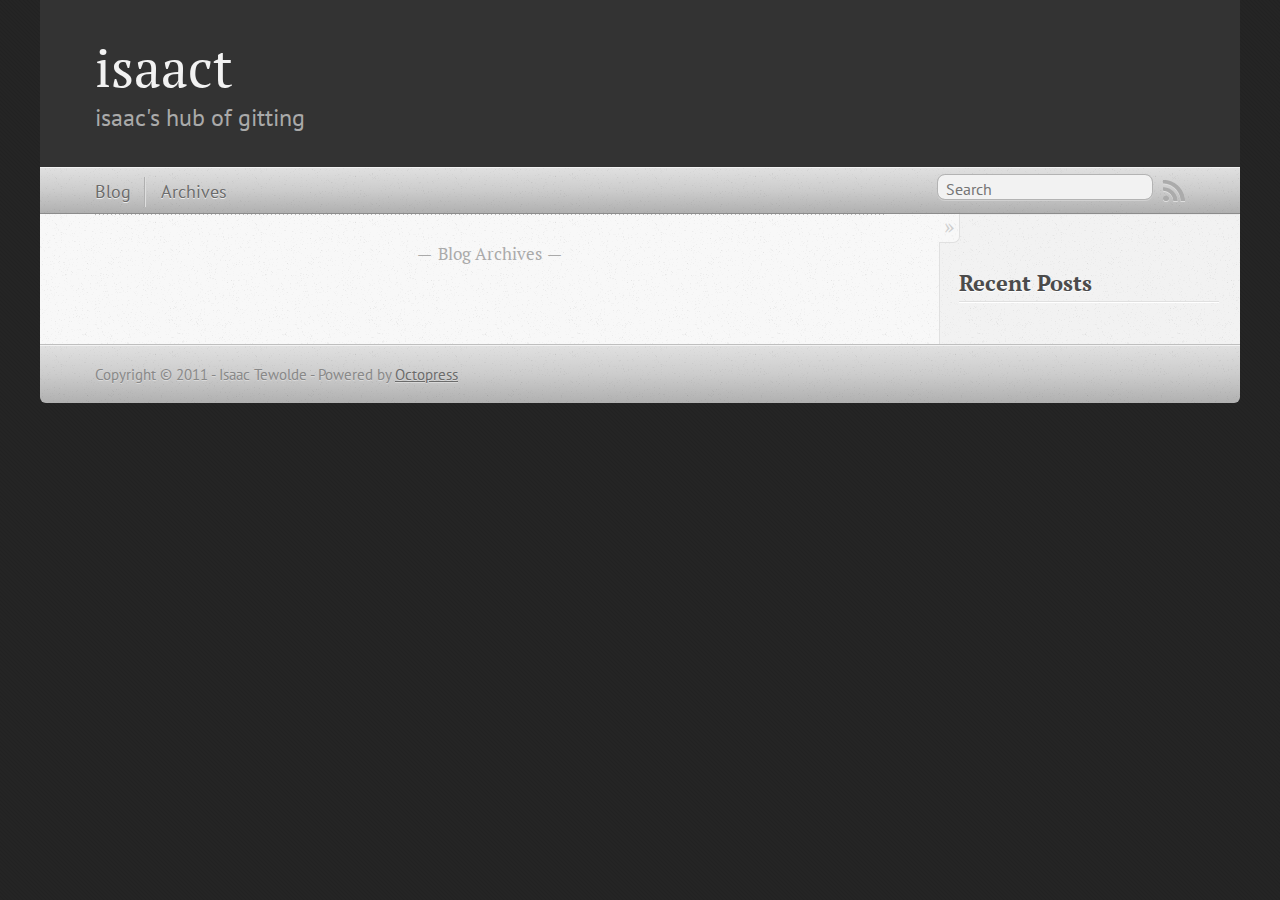
<file: index.html>
<!DOCTYPE html>
<!--[if IEMobile 7 ]><html class="no-js iem7"><![endif]-->
<!--[if lt IE 9]><html class="no-js lte-ie8"><![endif]-->
<!--[if (gt IE 8)|(gt IEMobile 7)|!(IEMobile)|!(IE)]><!--><html class="no-js" lang="en"><!--<![endif]-->
<head>
  <meta charset="utf-8">
  <title>isaact</title>
  <meta name="author" content="Isaac Tewolde">

  
  <meta name="description" content=" Blog Archives Recent Posts ">
  

  <!-- http://t.co/dKP3o1e -->
  <meta name="HandheldFriendly" content="True">
  <meta name="MobileOptimized" content="320">
  <meta name="viewport" content="width=device-width, initial-scale=1">

  
  <link rel="canonical" href="http://isaact.github.com">
  <link href="/favicon.png" rel="icon">
  <link href="/stylesheets/screen.css" media="screen, projection" rel="stylesheet" type="text/css">
  <script src="/javascripts/modernizr-2.0.js"></script>
  <script src="/javascripts/ender.js"></script>
  <script src="/javascripts/octopress.js" type="text/javascript"></script>
  <link href="/atom.xml" rel="alternate" title="isaact" type="application/atom+xml">
  <!--Fonts from Google"s Web font directory at http://google.com/webfonts -->
<link href="http://fonts.googleapis.com/css?family=PT+Serif:regular,italic,bold,bolditalic" rel="stylesheet" type="text/css">
<link href="http://fonts.googleapis.com/css?family=PT+Sans:regular,italic,bold,bolditalic" rel="stylesheet" type="text/css">

  

</head>

<body   >
  <header role="banner"><hgroup>
  <h1><a href="/">isaact</a></h1>
  
    <h2>isaac's hub of gitting</h2>
  
</hgroup>

</header>
  <nav role="navigation"><ul class="subscription" data-subscription="rss">
  <li><a href="/atom.xml" rel="subscribe-rss" title="subscribe via RSS">RSS</a></li>
  
</ul>
<form action="http://google.com/search" method="get">
  <fieldset role="search">
    <input type="hidden" name="q" value="site:isaact.github.com" />
    <input class="search" type="text" name="q" results="0" placeholder="Search"/>
  </fieldset>
</form>
<ul class="main-navigation">
  <li><a href="/">Blog</a></li>
  <li><a href="/blog/archives">Archives</a></li>
</ul>

</nav>
  <div id="main">
    <div id="content">
      <div class="blog-index">
  
  
  <div class="pagination">
    
    <a href="/blog/archives">Blog Archives</a>
    
  </div>
</div>
<aside class="sidebar">
  
    <section>
  <h1>Recent Posts</h1>
  <ul id="recent_posts">
    
  </ul>
</section>






  
</aside>

    </div>
  </div>
  <footer role="contentinfo"><p>
  Copyright &copy; 2011 - Isaac Tewolde -
  <span class="credit">Powered by <a href="http://octopress.org">Octopress</a></span>
</p>

</footer>
  







  <script type="text/javascript">
    (function(){
      var twitterWidgets = document.createElement('script');
      twitterWidgets.type = 'text/javascript';
      twitterWidgets.async = true;
      twitterWidgets.src = 'http://platform.twitter.com/widgets.js';
      document.getElementsByTagName('head')[0].appendChild(twitterWidgets);
    })();
  </script>





</body>
</html>
</file>
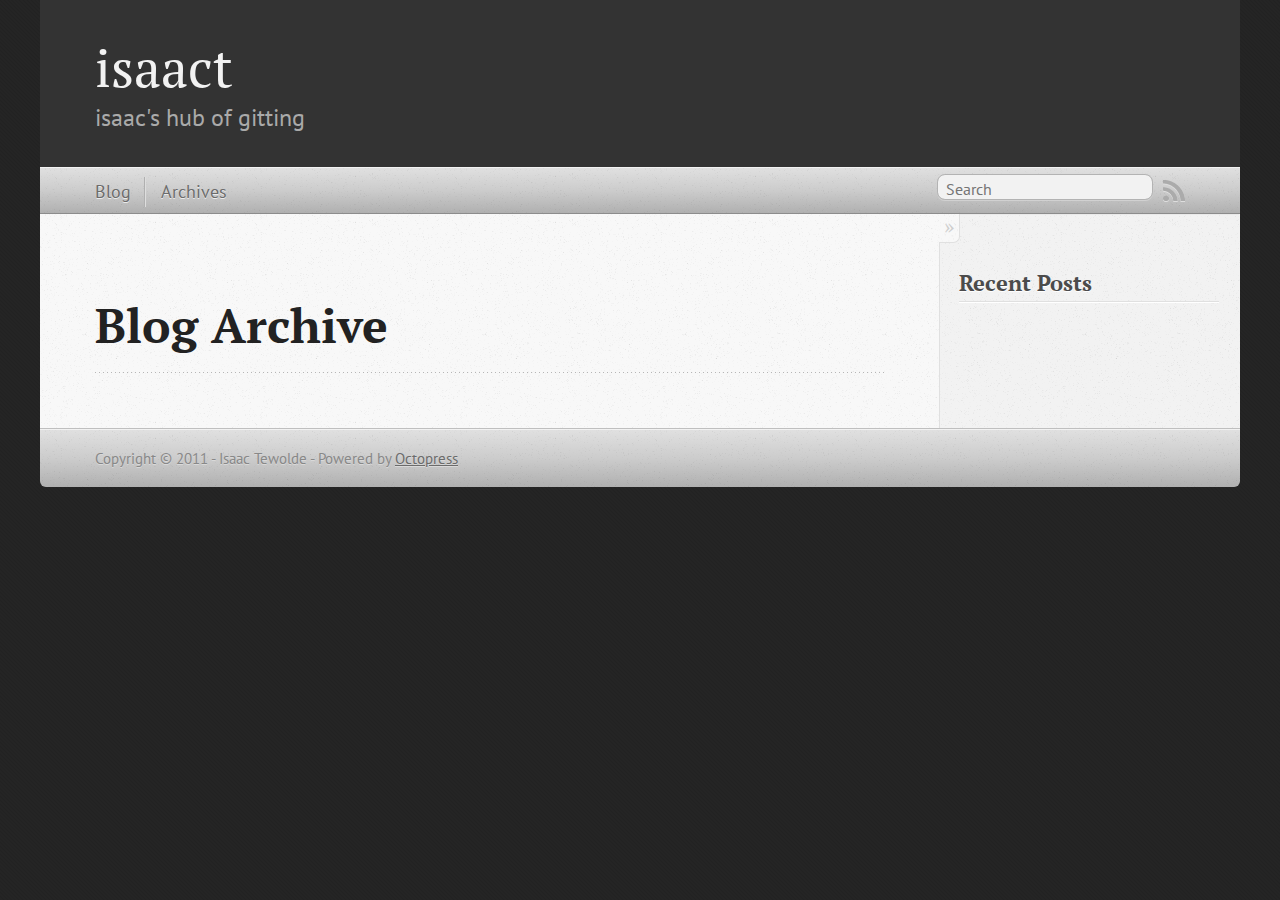
<file: blog/archives/index.html>
<!DOCTYPE html>
<!--[if IEMobile 7 ]><html class="no-js iem7"><![endif]-->
<!--[if lt IE 9]><html class="no-js lte-ie8"><![endif]-->
<!--[if (gt IE 8)|(gt IEMobile 7)|!(IEMobile)|!(IE)]><!--><html class="no-js" lang="en"><!--<![endif]-->
<head>
  <meta charset="utf-8">
  <title>Blog Archive - isaact</title>
  <meta name="author" content="Isaac Tewolde">

  
  <meta name="description" content=" Blog Archive Recent Posts ">
  

  <!-- http://t.co/dKP3o1e -->
  <meta name="HandheldFriendly" content="True">
  <meta name="MobileOptimized" content="320">
  <meta name="viewport" content="width=device-width, initial-scale=1">

  
  <link rel="canonical" href="http://isaact.github.com/blog/archives">
  <link href="/favicon.png" rel="icon">
  <link href="/stylesheets/screen.css" media="screen, projection" rel="stylesheet" type="text/css">
  <script src="/javascripts/modernizr-2.0.js"></script>
  <script src="/javascripts/ender.js"></script>
  <script src="/javascripts/octopress.js" type="text/javascript"></script>
  <link href="/atom.xml" rel="alternate" title="isaact" type="application/atom+xml">
  <!--Fonts from Google"s Web font directory at http://google.com/webfonts -->
<link href="http://fonts.googleapis.com/css?family=PT+Serif:regular,italic,bold,bolditalic" rel="stylesheet" type="text/css">
<link href="http://fonts.googleapis.com/css?family=PT+Sans:regular,italic,bold,bolditalic" rel="stylesheet" type="text/css">

  

</head>

<body   >
  <header role="banner"><hgroup>
  <h1><a href="/">isaact</a></h1>
  
    <h2>isaac's hub of gitting</h2>
  
</hgroup>

</header>
  <nav role="navigation"><ul class="subscription" data-subscription="rss">
  <li><a href="/atom.xml" rel="subscribe-rss" title="subscribe via RSS">RSS</a></li>
  
</ul>
<form action="http://google.com/search" method="get">
  <fieldset role="search">
    <input type="hidden" name="q" value="site:isaact.github.com" />
    <input class="search" type="text" name="q" results="0" placeholder="Search"/>
  </fieldset>
</form>
<ul class="main-navigation">
  <li><a href="/">Blog</a></li>
  <li><a href="/blog/archives">Archives</a></li>
</ul>

</nav>
  <div id="main">
    <div id="content">
      <div>
<article role="article">
  
  <header>
    <h1 class="entry-title">Blog Archive</h1>
    
  </header>
  
  <div id="blog-archives">

</div>

  
</article>

</div>

<aside class="sidebar">
  
    <section>
  <h1>Recent Posts</h1>
  <ul id="recent_posts">
    
  </ul>
</section>






  
</aside>


    </div>
  </div>
  <footer role="contentinfo"><p>
  Copyright &copy; 2011 - Isaac Tewolde -
  <span class="credit">Powered by <a href="http://octopress.org">Octopress</a></span>
</p>

</footer>
  







  <script type="text/javascript">
    (function(){
      var twitterWidgets = document.createElement('script');
      twitterWidgets.type = 'text/javascript';
      twitterWidgets.async = true;
      twitterWidgets.src = 'http://platform.twitter.com/widgets.js';
      document.getElementsByTagName('head')[0].appendChild(twitterWidgets);
    })();
  </script>





</body>
</html>
</file>
<file: stylesheets/screen.css>
html,body,div,span,applet,object,iframe,h1,h2,h3,h4,h5,h6,p,blockquote,pre,a,abbr,acronym,address,big,cite,code,del,dfn,em,img,ins,kbd,q,s,samp,small,strike,strong,sub,sup,tt,var,b,u,i,center,dl,dt,dd,ol,ul,li,fieldset,form,label,legend,table,caption,tbody,tfoot,thead,tr,th,td,article,aside,canvas,details,embed,figure,figcaption,footer,header,hgroup,menu,nav,output,ruby,section,summary,time,mark,audio,video{margin:0;padding:0;border:0;font-size:100%;font:inherit;vertical-align:baseline}body{line-height:1}ol,ul{list-style:none}table{border-collapse:collapse;border-spacing:0}caption,th,td{text-align:left;font-weight:normal;vertical-align:middle}q,blockquote{quotes:none}q:before,q:after,blockquote:before,blockquote:after{content:"";content:none}a img{border:none}article,aside,details,figcaption,figure,footer,header,hgroup,menu,nav,section,summary{display:block}article,aside,details,figcaption,figure,footer,header,hgroup,menu,nav,section,summary{display:block}a{color:#1863a1}a:visited{color:#751590}a:focus{color:#0181eb}a:hover{color:#0181eb}a:active{color:#01579f}aside.sidebar a{color:#1863a1}aside.sidebar a:focus{color:#0181eb}aside.sidebar a:hover{color:#0181eb}aside.sidebar a:active{color:#01579f}a{-moz-transition:color 0.3s;-webkit-transition:color 0.3s;-o-transition:color 0.3s;transition:color 0.3s}html{background:#252525 url('/images/line-tile.png?1321829071') top left}body > div{background:#f2f2f2 url('/images/noise.png?1321829071') top left;border-bottom:1px solid #bfbfbf}body > div > div{background:#f8f8f8 url('/images/noise.png?1321829071') top left;border-right:1px solid #e0e0e0}.heading,body > header h1,h1,h2,h3,h4,h5,h6{font-family:"PT Serif", "Georgia", "Helvetica Neue", Arial, sans-serif}.sans,body > header h2,body > nav form .search,body > nav a,article header p.meta,article > footer,#content .blog-index footer,html .gist .gist-file .gist-meta,#blog-archives a.category,#blog-archives time,aside.sidebar section,body > footer{font-family:"PT Sans", "Helvetica Neue", Arial, sans-serif}.serif,body,#content .blog-index a[rel=full-article]{font-family:"PT Serif", Georgia, Times, "Times New Roman", serif}.mono,pre,code,tt,p code,li code{font-family:Menlo, Monaco, "Andale Mono", "lucida console", "Courier New", monospace}body > header h1{font-size:2.2em;font-family:"PT Serif", "Georgia", "Helvetica Neue", Arial, sans-serif;font-weight:normal;line-height:1.2em;margin-bottom:0.6667em}body{line-height:1.5em;color:#222}h1{font-size:2.2em;line-height:1.2em}@media only screen and (min-width: 992px){body{font-size:1.15em}h1{font-size:2.6em;line-height:1.2em}}h1,h2,h3,h4,h5,h6{text-rendering:optimizelegibility;margin-bottom:1em;font-weight:bold}h2,section h1{font-size:1.5em}h3,section h2,section section h1{font-size:1.3em}h4,section h3,section section h2,section section section h1{font-size:1em}h5,section h4,section section h3{font-size:.9em}h6,section h5,section section h4,section section section h3{font-size:.8em}p,blockquote,ul,ol{margin-bottom:1.5em}ul{list-style-type:disc}ul ul{list-style-type:circle}ul ul ul{list-style-type:square}ol{list-style-type:decimal}ol ol{list-style-type:lower-alpha}ol ol ol{list-style-type:lower-roman}ul,ul ul,ul ol,ol,ol ul,ol ol{margin-left:1.3em}strong{font-weight:bold}em{font-style:italic}sup,sub{font-size:0.8em;position:relative;display:inline-block}sup{top:-0.5em}sub{bottom:-0.5em}q{font-style:italic}q:before{content:"\201C"}q:after{content:"\201D"}em,dfn{font-style:italic}strong,dfn{font-weight:bold}del,s{text-decoration:line-through}abbr,acronym{border-bottom:1px dotted;cursor:help}sub,sup{line-height:0}hr{margin-bottom:0.2em}small{font-size:.8em}big{font-size:1.2em}blockquote{font-style:italic;position:relative;font-size:1.2em;line-height:1.5em;padding-left:1em;border-left:4px solid rgba(170,170,170,0.5)}blockquote cite{font-style:italic}blockquote cite a{color:#aaa !important;word-wrap:break-word}blockquote cite:before{content:'\2014';padding-right:.3em;padding-left:.3em;color:#aaa}@media only screen and (min-width: 992px){blockquote{padding-left:1.5em;border-left-width:4px}}.pullquote-right:before,.pullquote-left:before{padding:0;border:none;content:attr(data-pullquote);float:right;width:45%;margin:.5em 0 1em 1.5em;position:relative;top:7px;font-size:1.4em;line-height:1.45em}.pullquote-left:before{float:left;margin:.5em 1.5em 1em 0}.force-wrap,article a,aside.sidebar a{white-space:-moz-pre-wrap;white-space:-pre-wrap;white-space:-o-pre-wrap;white-space:pre-wrap;word-wrap:break-word}.group,body > header,body > nav,body > footer,body #content > article,body #content > div > article,body #content > div > section,body div.pagination,aside.sidebar,#main,#content,.collapse-sidebar aside.sidebar{*zoom:1}.group:after,body > header:after,body > nav:after,body > footer:after,body #content > article:after,body #content > div > article:after,body #content > div > section:after,body div.pagination:after,aside.sidebar:after,#main:after,#content:after,.collapse-sidebar aside.sidebar:after{content:"";display:table;clear:both}body{-webkit-text-size-adjust:none;max-width:1200px;position:relative;margin:0 auto}body > header,body > nav,body > footer,body #content > article,body #content > div > article,body #content > div > section{padding-left:18px;padding-right:18px}@media only screen and (min-width: 480px){body > header,body > nav,body > footer,body #content > article,body #content > div > article,body #content > div > section{padding-left:25px;padding-right:25px}}@media only screen and (min-width: 768px){body > header,body > nav,body > footer,body #content > article,body #content > div > article,body #content > div > section{padding-left:35px;padding-right:35px}}@media only screen and (min-width: 992px){body > header,body > nav,body > footer,body #content > article,body #content > div > article,body #content > div > section{padding-left:55px;padding-right:55px}}body div.pagination{margin-left:18px;margin-right:18px}@media only screen and (min-width: 480px){body div.pagination{margin-left:25px;margin-right:25px}}@media only screen and (min-width: 768px){body div.pagination{margin-left:35px;margin-right:35px}}@media only screen and (min-width: 992px){body div.pagination{margin-left:55px;margin-right:55px}}body > header{font-size:1em;padding-top:1.5em;padding-bottom:1.5em}#content > div,#content > article{width:100%}aside.sidebar{float:none;padding:0 18px 1px;background-color:#f7f7f7;border-top:1px solid #e0e0e0}.flex-content,article img,article video,article .flash-video,aside.sidebar img{max-width:100%;height:auto}.basic-alignment.left,article img.left,article video.left,article .left.flash-video,aside.sidebar img.left{float:left;margin-right:1.5em}.basic-alignment.right,article img.right,article video.right,article .right.flash-video,aside.sidebar img.right{float:right;margin-left:1.5em}.basic-alignment.center,article img.center,article video.center,article .center.flash-video,aside.sidebar img.center{display:block;margin:0 auto 1.5em}.basic-alignment.left,article img.left,article video.left,article .left.flash-video,aside.sidebar img.left,.basic-alignment.right,article img.right,article video.right,article .right.flash-video,aside.sidebar img.right{margin-bottom:.8em}.toggle-sidebar,.no-sidebar .toggle-sidebar{display:none}@media only screen and (min-width: 750px){body.sidebar-footer aside.sidebar{float:none;width:auto;clear:left;margin:0;padding:0 35px 1px;background-color:#f7f7f7;border-top:1px solid #eaeaea}body.sidebar-footer aside.sidebar section.odd,body.sidebar-footer aside.sidebar section.even{float:left;width:48%}body.sidebar-footer aside.sidebar section.odd{margin-left:0}body.sidebar-footer aside.sidebar section.even{margin-left:4%}body.sidebar-footer aside.sidebar.thirds section{width:30%;margin-left:5%}body.sidebar-footer aside.sidebar.thirds section.first{margin-left:0;clear:both}}body.sidebar-footer #content{margin-right:0px}body.sidebar-footer .toggle-sidebar{display:none}@media only screen and (min-width: 550px){body > header{font-size:1em}}@media only screen and (min-width: 750px){aside.sidebar{float:none;width:auto;clear:left;margin:0;padding:0 35px 1px;background-color:#f7f7f7;border-top:1px solid #eaeaea}aside.sidebar section.odd,aside.sidebar section.even{float:left;width:48%}aside.sidebar section.odd{margin-left:0}aside.sidebar section.even{margin-left:4%}aside.sidebar.thirds section{width:30%;margin-left:5%}aside.sidebar.thirds section.first{margin-left:0;clear:both}}@media only screen and (min-width: 768px){body{-webkit-text-size-adjust:auto}body > header{font-size:1.2em}#main{padding:0;margin:0 auto}#content{margin-right:240px;position:relative}.no-sidebar #content{margin-right:0;border-right:0}.collapse-sidebar #content{margin-right:20px}#content > div,#content > article{padding-top:17.5px;padding-bottom:17.5px;float:left}aside.sidebar{width:210px;padding:0 15px 15px;background:none;clear:none;float:left;margin:0 -100% 0 0}aside.sidebar section{width:auto;margin-left:0}aside.sidebar section.odd,aside.sidebar section.even{float:none;width:auto;margin-left:0}.collapse-sidebar aside.sidebar{float:none;width:auto;clear:left;margin:0;padding:0 35px 1px;background-color:#f7f7f7;border-top:1px solid #eaeaea}.collapse-sidebar aside.sidebar section.odd,.collapse-sidebar aside.sidebar section.even{float:left;width:48%}.collapse-sidebar aside.sidebar section.odd{margin-left:0}.collapse-sidebar aside.sidebar section.even{margin-left:4%}.collapse-sidebar aside.sidebar.thirds section{width:30%;margin-left:5%}.collapse-sidebar aside.sidebar.thirds section.first{margin-left:0;clear:both}}@media only screen and (min-width: 992px){body > header{font-size:1.3em}#content{margin-right:300px}#content > div,#content > article{padding-top:27.5px;padding-bottom:27.5px}aside.sidebar{width:260px;padding:1.2em 20px 20px}.collapse-sidebar aside.sidebar{padding-left:55px;padding-right:55px}}@media only screen and (min-width: 768px){ul,ol{margin-left:0}}body > header{background:#333}body > header h1{display:inline-block;margin:0}body > header h1 a,body > header h1 a:visited,body > header h1 a:hover{color:#f2f2f2;text-decoration:none}body > header h2{margin:.2em 0 0;font-size:1em;color:#aaa;font-weight:normal}body > nav{position:relative;background-color:#ccc;background:url('/images/noise.png?1321829071'),-webkit-gradient(linear, 50% 0%, 50% 100%, color-stop(0%, #e0e0e0), color-stop(50%, #cccccc), color-stop(100%, #b0b0b0));background:url('/images/noise.png?1321829071'),-webkit-linear-gradient(#e0e0e0,#cccccc,#b0b0b0);background:url('/images/noise.png?1321829071'),-moz-linear-gradient(#e0e0e0,#cccccc,#b0b0b0);background:url('/images/noise.png?1321829071'),-o-linear-gradient(#e0e0e0,#cccccc,#b0b0b0);background:url('/images/noise.png?1321829071'),-ms-linear-gradient(#e0e0e0,#cccccc,#b0b0b0);background:url('/images/noise.png?1321829071'),linear-gradient(#e0e0e0,#cccccc,#b0b0b0);border-top:1px solid #f2f2f2;border-bottom:1px solid #8c8c8c;padding-top:.35em;padding-bottom:.35em}body > nav form{-moz-background-clip:padding;-webkit-background-clip:padding;-o-background-clip:padding-box;-ms-background-clip:padding-box;-khtml-background-clip:padding-box;background-clip:padding-box;margin:0;padding:0}body > nav form .search{padding:.3em .5em 0;font-size:.85em;line-height:1.1em;width:95%;-moz-border-radius:0.5em;-webkit-border-radius:0.5em;-o-border-radius:0.5em;-ms-border-radius:0.5em;-khtml-border-radius:0.5em;border-radius:0.5em;-moz-background-clip:padding;-webkit-background-clip:padding;-o-background-clip:padding-box;-ms-background-clip:padding-box;-khtml-background-clip:padding-box;background-clip:padding-box;-moz-box-shadow:#d1d1d1 0 1px;-webkit-box-shadow:#d1d1d1 0 1px;-o-box-shadow:#d1d1d1 0 1px;box-shadow:#d1d1d1 0 1px;background-color:#f2f2f2;border:1px solid #b3b3b3;color:#888}body > nav form .search:focus{color:#444;border-color:#80b1df;-moz-box-shadow:#80b1df 0 0 4px,#80b1df 0 0 3px inset;-webkit-box-shadow:#80b1df 0 0 4px,#80b1df 0 0 3px inset;-o-box-shadow:#80b1df 0 0 4px,#80b1df 0 0 3px inset;box-shadow:#80b1df 0 0 4px,#80b1df 0 0 3px inset;background-color:#fff;outline:none}body > nav fieldset[role=search]{float:right;width:48%}body > nav fieldset.mobile-nav{float:left;width:48%}body > nav fieldset.mobile-nav select{width:100%;font-size:.8em;border:1px solid #888}body > nav ul{display:none}@media only screen and (min-width: 550px){body > nav{font-size:.9em}body > nav ul{margin:0;padding:0;border:0;overflow:hidden;*zoom:1;float:left;display:block;padding-top:.15em}body > nav ul li{list-style-image:none;list-style-type:none;margin-left:0px;white-space:nowrap;display:inline;float:left;padding-left:0;padding-right:0}body > nav ul li:first-child,body > nav ul li.first{padding-left:0}body > nav ul li:last-child{padding-right:0}body > nav ul li.last{padding-right:0}body > nav ul.subscription{margin-left:.8em;float:right}body > nav ul.subscription li:last-child a{padding-right:0}body > nav ul li{margin:0}body > nav a{color:#6b6b6b;text-shadow:#ebebeb 0 1px;float:left;text-decoration:none;font-size:1.1em;padding:.1em 0;line-height:1.5em}body > nav a:visited{color:#6b6b6b}body > nav a:hover{color:#2b2b2b}body > nav li + li{border-left:1px solid #b0b0b0;margin-left:.8em}body > nav li + li a{padding-left:.8em;border-left:1px solid #dedede}body > nav form{float:right;text-align:left;padding-left:.8em;width:175px}body > nav form .search{width:93%;font-size:.95em;line-height:1.2em}body > nav ul[data-subscription$=email] + form{width:97px}body > nav ul[data-subscription$=email] + form .search{width:91%}body > nav fieldset.mobile-nav{display:none}body > nav fieldset[role=search]{width:99%}}@media only screen and (min-width: 992px){body > nav form{width:215px}body > nav ul[data-subscription$=email] + form{width:147px}}.no-placeholder body > nav .search{background:#f2f2f2 url('/images/search.png?1321829071') 0.3em 0.25em no-repeat;text-indent:1.3em}@media only screen and (min-width: 550px){.maskImage body > nav ul[data-subscription$=email] + form{width:123px}}@media only screen and (min-width: 992px){.maskImage body > nav ul[data-subscription$=email] + form{width:173px}}.maskImage ul.subscription{position:relative;top:.2em}.maskImage ul.subscription li,.maskImage ul.subscription a{border:0;padding:0}.maskImage a[rel=subscribe-rss]{position:relative;top:0px;text-indent:-999999em;background-color:#dedede;border:0;padding:0}.maskImage a[rel=subscribe-rss],.maskImage a[rel=subscribe-rss]:after{-moz-mask-image:url('/images/rss.png?1321829071');-webkit-mask-image:url('/images/rss.png?1321829071');-o-mask-image:url('/images/rss.png?1321829071');-ms-mask-image:url('/images/rss.png?1321829071');-khtml-mask-image:url('/images/rss.png?1321829071');mask-image:url('/images/rss.png?1321829071');-moz-mask-repeat:no-repeat;-webkit-mask-repeat:no-repeat;-o-mask-repeat:no-repeat;-ms-mask-repeat:no-repeat;-khtml-mask-repeat:no-repeat;mask-repeat:no-repeat;width:22px;height:22px}.maskImage a[rel=subscribe-rss]:after{content:"";position:absolute;top:-1px;left:0;background-color:#ababab}.maskImage a[rel=subscribe-rss]:hover:after{background-color:#9e9e9e}.maskImage a[rel=subscribe-email]{position:relative;top:0px;text-indent:-999999em;background-color:#dedede;border:0;padding:0}.maskImage a[rel=subscribe-email],.maskImage a[rel=subscribe-email]:after{-moz-mask-image:url('/images/email.png?1321829071');-webkit-mask-image:url('/images/email.png?1321829071');-o-mask-image:url('/images/email.png?1321829071');-ms-mask-image:url('/images/email.png?1321829071');-khtml-mask-image:url('/images/email.png?1321829071');mask-image:url('/images/email.png?1321829071');-moz-mask-repeat:no-repeat;-webkit-mask-repeat:no-repeat;-o-mask-repeat:no-repeat;-ms-mask-repeat:no-repeat;-khtml-mask-repeat:no-repeat;mask-repeat:no-repeat;width:28px;height:22px}.maskImage a[rel=subscribe-email]:after{content:"";position:absolute;top:-1px;left:0;background-color:#ababab}.maskImage a[rel=subscribe-email]:hover:after{background-color:#9e9e9e}article{overflow:hidden;padding-top:1em}article header{position:relative;padding-top:2em;padding-bottom:1em;margin-bottom:1em;background:url('[data-uri]') bottom left repeat-x}article header h1{margin:0}article header h1 a{text-decoration:none}article header h1 a:hover{text-decoration:underline}article header p{font-size:.9em;color:#aaa;margin:0}article header p.meta{text-transform:uppercase;position:absolute;top:0}@media only screen and (min-width: 768px){article header{margin-bottom:1.5em;padding-bottom:1em;background:url('[data-uri]') bottom left repeat-x}}article h2{padding-top:0.8em;background:url('[data-uri]') top left repeat-x}.entry-content article h2:first-child,article header + h2{padding-top:0}article h2:first-child,article header + h2{background:none}article .feature{padding-top:.5em;margin-bottom:1em;padding-bottom:1em;background:url('[data-uri]') bottom left repeat-x;font-size:2.0em;font-style:italic;line-height:1.3em}article img,article video,article .flash-video{-moz-border-radius:0.3em;-webkit-border-radius:0.3em;-o-border-radius:0.3em;-ms-border-radius:0.3em;-khtml-border-radius:0.3em;border-radius:0.3em;-moz-box-shadow:rgba(0,0,0,0.15) 0 1px 4px;-webkit-box-shadow:rgba(0,0,0,0.15) 0 1px 4px;-o-box-shadow:rgba(0,0,0,0.15) 0 1px 4px;box-shadow:rgba(0,0,0,0.15) 0 1px 4px;-moz-box-sizing:border-box;-webkit-box-sizing:border-box;-ms-box-sizing:border-box;box-sizing:border-box;border:white 0.5em solid}article video,article .flash-video{margin:0 auto 1.5em}article video{display:block;width:100%}article .flash-video > div{position:relative;display:block;padding-bottom:56.25%;padding-top:1px;height:0;overflow:hidden}article .flash-video > div iframe,article .flash-video > div object,article .flash-video > div embed{position:absolute;top:0;left:0;width:100%;height:100%}article > footer{padding-bottom:2.5em;margin-top:2em}article > footer p.meta{margin-bottom:.8em;font-size:.85em;clear:both;overflow:hidden}.blog-index article + article{background:url('[data-uri]') top left repeat-x}#content .blog-index{padding-top:0;padding-bottom:0}#content .blog-index article{padding-top:2em}#content .blog-index article header{background:none;padding-bottom:0}#content .blog-index article h1{font-size:2.2em}#content .blog-index article h1 a{color:inherit}#content .blog-index article h1 a:hover{color:#0181eb}#content .blog-index a[rel=full-article]{background:#ebebeb;display:inline-block;padding:.4em .8em;margin-right:.5em;text-decoration:none;color:#666;-moz-transition:background-color 0.5s;-webkit-transition:background-color 0.5s;-o-transition:background-color 0.5s;transition:background-color 0.5s}#content .blog-index a[rel=full-article]:hover{background:#0181eb;text-shadow:none;color:#f8f8f8}#content .blog-index footer{margin-top:1em}.separator,article > footer .byline + time:before,article > footer time + time:before,article > footer .comments:before,article > footer .byline ~ .categories:before{content:"\2022 ";padding:0 .4em 0 .2em;display:inline-block}#content div.pagination{text-align:center;font-size:.95em;position:relative;background:url('[data-uri]') top left repeat-x;padding-top:1.5em;padding-bottom:1.5em}#content div.pagination a{text-decoration:none;color:#aaa}#content div.pagination a.prev{position:absolute;left:0}#content div.pagination a.next{position:absolute;right:0}#content div.pagination a:hover{color:#0181eb}#content div.pagination a[href*=archive]:before,#content div.pagination a[href*=archive]:after{content:'\2014';padding:0 .3em}p.meta + .sharing{padding-top:1em;padding-left:0;background:url('[data-uri]') top left repeat-x}.highlight,html .gist .gist-file .gist-syntax .gist-highlight{border:1px solid #05232b !important}.highlight table td.code,html .gist .gist-file .gist-syntax .gist-highlight table td.code{width:100%}.highlight .line-numbers,html .gist .gist-file .gist-syntax .gist-highlight .line-numbers{text-align:right;font-size:13px;line-height:1.45em;background:#073642 url('/images/noise.png?1321829071') top left !important;border-right:1px solid #00232c !important;-moz-box-shadow:#083e4b -1px 0 inset;-webkit-box-shadow:#083e4b -1px 0 inset;-o-box-shadow:#083e4b -1px 0 inset;box-shadow:#083e4b -1px 0 inset;text-shadow:#021014 0 -1px;padding:.8em !important;-moz-border-radius:0;-webkit-border-radius:0;-o-border-radius:0;-ms-border-radius:0;-khtml-border-radius:0;border-radius:0}.highlight .line-numbers span,html .gist .gist-file .gist-syntax .gist-highlight .line-numbers span{color:#586e75 !important}figure.code,.gist-file,pre{-moz-box-shadow:rgba(0,0,0,0.06) 0 0 10px;-webkit-box-shadow:rgba(0,0,0,0.06) 0 0 10px;-o-box-shadow:rgba(0,0,0,0.06) 0 0 10px;box-shadow:rgba(0,0,0,0.06) 0 0 10px}figure.code .highlight pre,.gist-file .highlight pre,pre .highlight pre{-moz-box-shadow:none;-webkit-box-shadow:none;-o-box-shadow:none;box-shadow:none}html .gist .gist-file{margin-bottom:1.8em;position:relative;border:none;padding-top:26px !important}html .gist .gist-file .gist-syntax{border-bottom:0 !important;background:none !important}html .gist .gist-file .gist-syntax .gist-highlight{background:#002b36 !important}html .gist .gist-file .gist-meta{padding:.6em 0.8em;border:1px solid #083e4b !important;color:#586e75;font-size:.7em !important;background:#073642 url('/images/noise.png?1321829071') top left;line-height:1.5em}html .gist .gist-file .gist-meta a{color:#75878b !important;text-decoration:none}html .gist .gist-file .gist-meta a:hover{text-decoration:underline}html .gist .gist-file .gist-meta a:hover{color:#93a1a1 !important}html .gist .gist-file .gist-meta a[href*='#file']{position:absolute;top:0;left:0;right:-10px;color:#474747 !important}html .gist .gist-file .gist-meta a[href*='#file']:hover{color:#1863a1 !important}html .gist .gist-file .gist-meta a[href*=raw]{top:.4em}pre{background:#002b36 url('/images/noise.png?1321829071') top left;-moz-border-radius:0.4em;-webkit-border-radius:0.4em;-o-border-radius:0.4em;-ms-border-radius:0.4em;-khtml-border-radius:0.4em;border-radius:0.4em;border:1px solid #05232b;line-height:1.45em;font-size:13px;margin-bottom:2.1em;padding:.8em 1em;color:#93a1a1;overflow:auto}h3.filename + pre{-moz-border-radius-topleft:0px;-webkit-border-top-left-radius:0px;-o-border-top-left-radius:0px;-ms-border-top-left-radius:0px;-khtml-border-top-left-radius:0px;border-top-left-radius:0px;-moz-border-radius-topright:0px;-webkit-border-top-right-radius:0px;-o-border-top-right-radius:0px;-ms-border-top-right-radius:0px;-khtml-border-top-right-radius:0px;border-top-right-radius:0px}p code,li code{display:inline-block;white-space:no-wrap;background:#fff;font-size:.8em;line-height:1.5em;color:#555;border:1px solid #ddd;-moz-border-radius:0.4em;-webkit-border-radius:0.4em;-o-border-radius:0.4em;-ms-border-radius:0.4em;-khtml-border-radius:0.4em;border-radius:0.4em;padding:0 .3em;margin:-1px 0}p pre code,li pre code{font-size:1em !important;background:none;border:none}.pre-code,html .gist .gist-file .gist-syntax .gist-highlight pre,.highlight code{font-family:Menlo,Monaco,"Andale Mono","lucida console","Courier New",monospace !important;overflow:scroll;overflow-y:hidden;display:block;padding:.8em !important;overflow-x:auto;line-height:1.45em;background:#002b36 url('/images/noise.png?1321829071') top left !important;color:#93a1a1 !important}.pre-code *::-moz-selection,html .gist .gist-file .gist-syntax .gist-highlight pre *::-moz-selection,.highlight code *::-moz-selection{background:#386774;color:inherit;text-shadow:#002b36 0 1px}.pre-code *::-webkit-selection,html .gist .gist-file .gist-syntax .gist-highlight pre *::-webkit-selection,.highlight code *::-webkit-selection{background:#386774;color:inherit;text-shadow:#002b36 0 1px}.pre-code *::selection,html .gist .gist-file .gist-syntax .gist-highlight pre *::selection,.highlight code *::selection{background:#386774;color:inherit;text-shadow:#002b36 0 1px}.pre-code span,html .gist .gist-file .gist-syntax .gist-highlight pre span,.highlight code span{color:#93a1a1 !important}.pre-code span,html .gist .gist-file .gist-syntax .gist-highlight pre span,.highlight code span{font-style:normal !important;font-weight:normal !important}.pre-code .c,html .gist .gist-file .gist-syntax .gist-highlight pre .c,.highlight code .c{color:#586e75 !important;font-style:italic !important}.pre-code .cm,html .gist .gist-file .gist-syntax .gist-highlight pre .cm,.highlight code .cm{color:#586e75 !important;font-style:italic !important}.pre-code .cp,html .gist .gist-file .gist-syntax .gist-highlight pre .cp,.highlight code .cp{color:#586e75 !important;font-style:italic !important}.pre-code .c1,html .gist .gist-file .gist-syntax .gist-highlight pre .c1,.highlight code .c1{color:#586e75 !important;font-style:italic !important}.pre-code .cs,html .gist .gist-file .gist-syntax .gist-highlight pre .cs,.highlight code .cs{color:#586e75 !important;font-weight:bold !important;font-style:italic !important}.pre-code .err,html .gist .gist-file .gist-syntax .gist-highlight pre .err,.highlight code .err{color:#dc322f !important;background:none !important}.pre-code .k,html .gist .gist-file .gist-syntax .gist-highlight pre .k,.highlight code .k{color:#cb4b16 !important}.pre-code .o,html .gist .gist-file .gist-syntax .gist-highlight pre .o,.highlight code .o{color:#93a1a1 !important;font-weight:bold !important}.pre-code .p,html .gist .gist-file .gist-syntax .gist-highlight pre .p,.highlight code .p{color:#93a1a1 !important}.pre-code .ow,html .gist .gist-file .gist-syntax .gist-highlight pre .ow,.highlight code .ow{color:#2aa198 !important;font-weight:bold !important}.pre-code .gd,html .gist .gist-file .gist-syntax .gist-highlight pre .gd,.highlight code .gd{color:#93a1a1 !important;background-color:#372c34 !important;display:inline-block}.pre-code .gd .x,html .gist .gist-file .gist-syntax .gist-highlight pre .gd .x,.highlight code .gd .x{color:#93a1a1 !important;background-color:#4d2d33 !important;display:inline-block}.pre-code .ge,html .gist .gist-file .gist-syntax .gist-highlight pre .ge,.highlight code .ge{color:#93a1a1 !important;font-style:italic !important}.pre-code .gh,html .gist .gist-file .gist-syntax .gist-highlight pre .gh,.highlight code .gh{color:#586e75 !important}.pre-code .gi,html .gist .gist-file .gist-syntax .gist-highlight pre .gi,.highlight code .gi{color:#93a1a1 !important;background-color:#1a412b !important;display:inline-block}.pre-code .gi .x,html .gist .gist-file .gist-syntax .gist-highlight pre .gi .x,.highlight code .gi .x{color:#93a1a1 !important;background-color:#355720 !important;display:inline-block}.pre-code .gs,html .gist .gist-file .gist-syntax .gist-highlight pre .gs,.highlight code .gs{color:#93a1a1 !important;font-weight:bold !important}.pre-code .gu,html .gist .gist-file .gist-syntax .gist-highlight pre .gu,.highlight code .gu{color:#6c71c4 !important}.pre-code .kc,html .gist .gist-file .gist-syntax .gist-highlight pre .kc,.highlight code .kc{color:#859900 !important;font-weight:bold !important}.pre-code .kd,html .gist .gist-file .gist-syntax .gist-highlight pre .kd,.highlight code .kd{color:#268bd2 !important}.pre-code .kp,html .gist .gist-file .gist-syntax .gist-highlight pre .kp,.highlight code .kp{color:#cb4b16 !important;font-weight:bold !important}.pre-code .kr,html .gist .gist-file .gist-syntax .gist-highlight pre .kr,.highlight code .kr{color:#d33682 !important;font-weight:bold !important}.pre-code .kt,html .gist .gist-file .gist-syntax .gist-highlight pre .kt,.highlight code .kt{color:#2aa198 !important}.pre-code .n,html .gist .gist-file .gist-syntax .gist-highlight pre .n,.highlight code .n{color:#268bd2 !important}.pre-code .na,html .gist .gist-file .gist-syntax .gist-highlight pre .na,.highlight code .na{color:#268bd2 !important}.pre-code .nb,html .gist .gist-file .gist-syntax .gist-highlight pre .nb,.highlight code .nb{color:#859900 !important}.pre-code .nc,html .gist .gist-file .gist-syntax .gist-highlight pre .nc,.highlight code .nc{color:#d33682 !important}.pre-code .no,html .gist .gist-file .gist-syntax .gist-highlight pre .no,.highlight code .no{color:#b58900 !important}.pre-code .nl,html .gist .gist-file .gist-syntax .gist-highlight pre .nl,.highlight code .nl{color:#859900 !important}.pre-code .ne,html .gist .gist-file .gist-syntax .gist-highlight pre .ne,.highlight code .ne{color:#268bd2 !important;font-weight:bold !important}.pre-code .nf,html .gist .gist-file .gist-syntax .gist-highlight pre .nf,.highlight code .nf{color:#268bd2 !important;font-weight:bold !important}.pre-code .nn,html .gist .gist-file .gist-syntax .gist-highlight pre .nn,.highlight code .nn{color:#b58900 !important}.pre-code .nt,html .gist .gist-file .gist-syntax .gist-highlight pre .nt,.highlight code .nt{color:#268bd2 !important;font-weight:bold !important}.pre-code .nx,html .gist .gist-file .gist-syntax .gist-highlight pre .nx,.highlight code .nx{color:#b58900 !important}.pre-code .vg,html .gist .gist-file .gist-syntax .gist-highlight pre .vg,.highlight code .vg{color:#268bd2 !important}.pre-code .vi,html .gist .gist-file .gist-syntax .gist-highlight pre .vi,.highlight code .vi{color:#268bd2 !important}.pre-code .nv,html .gist .gist-file .gist-syntax .gist-highlight pre .nv,.highlight code .nv{color:#268bd2 !important}.pre-code .mf,html .gist .gist-file .gist-syntax .gist-highlight pre .mf,.highlight code .mf{color:#2aa198 !important}.pre-code .m,html .gist .gist-file .gist-syntax .gist-highlight pre .m,.highlight code .m{color:#2aa198 !important}.pre-code .mh,html .gist .gist-file .gist-syntax .gist-highlight pre .mh,.highlight code .mh{color:#2aa198 !important}.pre-code .mi,html .gist .gist-file .gist-syntax .gist-highlight pre .mi,.highlight code .mi{color:#2aa198 !important}.pre-code .s,html .gist .gist-file .gist-syntax .gist-highlight pre .s,.highlight code .s{color:#2aa198 !important}.pre-code .sd,html .gist .gist-file .gist-syntax .gist-highlight pre .sd,.highlight code .sd{color:#2aa198 !important}.pre-code .s2,html .gist .gist-file .gist-syntax .gist-highlight pre .s2,.highlight code .s2{color:#2aa198 !important}.pre-code .se,html .gist .gist-file .gist-syntax .gist-highlight pre .se,.highlight code .se{color:#dc322f !important}.pre-code .si,html .gist .gist-file .gist-syntax .gist-highlight pre .si,.highlight code .si{color:#268bd2 !important}.pre-code .sr,html .gist .gist-file .gist-syntax .gist-highlight pre .sr,.highlight code .sr{color:#2aa198 !important}.pre-code .s1,html .gist .gist-file .gist-syntax .gist-highlight pre .s1,.highlight code .s1{color:#2aa198 !important}.pre-code div .gd,html .gist .gist-file .gist-syntax .gist-highlight pre div .gd,.highlight code div .gd,.pre-code div .gd .x,html .gist .gist-file .gist-syntax .gist-highlight pre div .gd .x,.highlight code div .gd .x,.pre-code div .gi,html .gist .gist-file .gist-syntax .gist-highlight pre div .gi,.highlight code div .gi,.pre-code div .gi .x,html .gist .gist-file .gist-syntax .gist-highlight pre div .gi .x,.highlight code div .gi .x{display:inline-block;width:100%}.highlight,.gist-highlight{margin-bottom:1.8em;background:#002b36;overflow-y:hidden;overflow-x:auto}.highlight pre,.gist-highlight pre{background:none;-moz-border-radius:none;-webkit-border-radius:none;-o-border-radius:none;-ms-border-radius:none;-khtml-border-radius:none;border-radius:none;border:none;padding:0;margin-bottom:0}pre::-webkit-scrollbar,.highlight::-webkit-scrollbar,.gist-highlight::-webkit-scrollbar{height:.5em;background:rgba(255,255,255,0.15)}pre::-webkit-scrollbar-thumb:horizontal,.highlight::-webkit-scrollbar-thumb:horizontal,.gist-highlight::-webkit-scrollbar-thumb:horizontal{background:rgba(255,255,255,0.2);-webkit-border-radius:4px;border-radius:4px}.highlight code{background:#000}figure.code{background:none;padding:0;border:0;margin-bottom:1.5em}figure.code pre{margin-bottom:0}figure.code figcaption{position:relative}figure.code .highlight{margin-bottom:0}.code-title,html .gist .gist-file .gist-meta a[href*='#file'],h3.filename,figure.code figcaption{text-align:center;font-size:13px;line-height:2em;text-shadow:#cbcccc 0 1px 0;color:#474747;font-weight:normal;margin-bottom:0;-moz-border-radius-topleft:5px;-webkit-border-top-left-radius:5px;-o-border-top-left-radius:5px;-ms-border-top-left-radius:5px;-khtml-border-top-left-radius:5px;border-top-left-radius:5px;-moz-border-radius-topright:5px;-webkit-border-top-right-radius:5px;-o-border-top-right-radius:5px;-ms-border-top-right-radius:5px;-khtml-border-top-right-radius:5px;border-top-right-radius:5px;font-family:"Helvetica Neue", Arial, "Lucida Grande", "Lucida Sans Unicode", Lucida, sans-serif;background:#aaa url('/images/code_bg.png?1321829071') top repeat-x;border:1px solid #565656;border-top-color:#cbcbcb;border-left-color:#a5a5a5;border-right-color:#a5a5a5;border-bottom:0}.download-source,html .gist .gist-file .gist-meta a[href*=raw],figure.code figcaption a{position:absolute;right:.8em;text-decoration:none;color:#666 !important;z-index:1;font-size:13px;text-shadow:#cbcccc 0 1px 0;padding-left:3em}.download-source:hover,html .gist .gist-file .gist-meta a[href*=raw]:hover,figure.code figcaption a:hover{text-decoration:underline}#archive #content > div,#archive #content > div > article{padding-top:0}#blog-archives{color:#aaa}#blog-archives article{padding:1em 0 1em;position:relative;background:url('[data-uri]') bottom left repeat-x}#blog-archives article:last-child{background:none}#blog-archives article footer{padding:0;margin:0}#blog-archives h1{color:#222;margin-bottom:.3em}#blog-archives h2{display:none}#blog-archives h1{font-size:1.5em}#blog-archives h1 a{text-decoration:none;color:inherit;font-weight:normal;display:inline-block}#blog-archives h1 a:hover{text-decoration:underline}#blog-archives h1 a:hover{color:#0181eb}#blog-archives a.category,#blog-archives time{color:#aaa}#blog-archives .entry-content{display:none}#blog-archives time{font-size:.9em;line-height:1.2em}#blog-archives time .month,#blog-archives time .day{display:inline-block}#blog-archives time .month{text-transform:uppercase}#blog-archives p{margin-bottom:1em}#blog-archives a,#blog-archives .entry-content a{color:inherit}#blog-archives a:hover,#blog-archives .entry-content a:hover{color:#0181eb}#blog-archives a:hover{color:#0181eb}@media only screen and (min-width: 550px){#blog-archives article{margin-left:5em}#blog-archives h2{margin-bottom:.3em;font-weight:normal;display:inline-block;position:relative;top:-1px;float:left}#blog-archives h2:first-child{padding-top:.75em}#blog-archives time{position:absolute;text-align:right;left:0em;top:1.8em}#blog-archives .year{display:none}#blog-archives article{padding-left:4.5em;padding-bottom:.7em}#blog-archives a.category{line-height:1.1em}}#content > .category article{margin-left:0;padding-left:6.8em}#content > .category .year{display:inline}.side-shadow-border,aside.sidebar section h1,aside.sidebar li{-moz-box-shadow:#fff 0 1px;-webkit-box-shadow:#fff 0 1px;-o-box-shadow:#fff 0 1px;box-shadow:#fff 0 1px}aside.sidebar{color:#4b4b4b;text-shadow:#fff 0 1px}aside.sidebar section{font-size:.8em;line-height:1.4em;margin-bottom:1.5em}aside.sidebar section h1{margin:1.5em 0 0;padding-bottom:.2em;border-bottom:1px solid #e0e0e0}aside.sidebar section h1 + p{padding-top:.4em}aside.sidebar img{-moz-border-radius:0.3em;-webkit-border-radius:0.3em;-o-border-radius:0.3em;-ms-border-radius:0.3em;-khtml-border-radius:0.3em;border-radius:0.3em;-moz-box-shadow:rgba(0,0,0,0.15) 0 1px 4px;-webkit-box-shadow:rgba(0,0,0,0.15) 0 1px 4px;-o-box-shadow:rgba(0,0,0,0.15) 0 1px 4px;box-shadow:rgba(0,0,0,0.15) 0 1px 4px;-moz-box-sizing:border-box;-webkit-box-sizing:border-box;-ms-box-sizing:border-box;box-sizing:border-box;border:#fff 0.3em solid}aside.sidebar ul{margin-bottom:0.5em;margin-left:0}aside.sidebar li{list-style:none;padding:.5em 0;margin:0;border-bottom:1px solid #e0e0e0}aside.sidebar li p:last-child{margin-bottom:0}aside.sidebar a{color:inherit;-moz-transition:color 0.5s;-webkit-transition:color 0.5s;-o-transition:color 0.5s;transition:color 0.5s}aside.sidebar:hover a{color:#1863a1}aside.sidebar:hover a:hover{color:#0181eb}.aside-alt-link,#tweets a[href*='twitter.com/search'],#pinboard_linkroll .pin-tag{color:#7e7e7e}.aside-alt-link:hover,#tweets a[href*='twitter.com/search']:hover,#pinboard_linkroll .pin-tag:hover{color:#0181eb}@media only screen and (min-width: 768px){.toggle-sidebar{outline:none;position:absolute;right:-10px;top:0;bottom:0;display:inline-block;text-decoration:none;color:#cecece;width:9px;cursor:pointer}.toggle-sidebar:hover{background:#e9e9e9;background:-webkit-gradient(linear, 0% 50%, 100% 50%, color-stop(0%, rgba(224,224,224,0.5)), color-stop(100%, rgba(224,224,224,0)));background:-webkit-linear-gradient(left, rgba(224,224,224,0.5),rgba(224,224,224,0));background:-moz-linear-gradient(left, rgba(224,224,224,0.5),rgba(224,224,224,0));background:-o-linear-gradient(left, rgba(224,224,224,0.5),rgba(224,224,224,0));background:-ms-linear-gradient(left, rgba(224,224,224,0.5),rgba(224,224,224,0));background:linear-gradient(left, rgba(224,224,224,0.5),rgba(224,224,224,0))}.toggle-sidebar:after{position:absolute;right:-11px;top:0;width:20px;font-size:1.2em;line-height:1.1em;padding-bottom:.15em;-moz-border-radius-bottomright:0.3em;-webkit-border-bottom-right-radius:0.3em;-o-border-bottom-right-radius:0.3em;-ms-border-bottom-right-radius:0.3em;-khtml-border-bottom-right-radius:0.3em;border-bottom-right-radius:0.3em;text-align:center;background:#f8f8f8 url('/images/noise.png?1321829071') top left;border-bottom:1px solid #e0e0e0;border-right:1px solid #e0e0e0;content:"\00BB";text-indent:-1px}.collapse-sidebar .toggle-sidebar{text-indent:0px;right:-20px;width:19px}.collapse-sidebar .toggle-sidebar:hover{background:#e9e9e9}.collapse-sidebar .toggle-sidebar:after{border-left:1px solid #e0e0e0;text-shadow:#fff 0 1px;content:"\00AB";left:0px;right:0;text-align:center;text-indent:0;border:0;border-right-width:0;background:none}}#tweets .loading{background:url('[data-uri]') no-repeat center 0.5em;color:#c4c4c4;text-shadow:#f8f8f8 0 1px;text-align:center;padding:2.5em 0 .5em}#tweets .loading.error{background:url('[data-uri]') no-repeat center 0.5em}#tweets p{position:relative;padding-right:1em}#tweets a[href*=status]{color:#a4a4a4;float:right;padding:0 0 .1em 1em;position:relative;right:-1.3em;text-shadow:#fff 0 1px;font-size:.7em;text-decoration:none}#tweets a[href*=status] span{font-size:1.5em}#tweets a[href*=status]:hover{color:#0181eb;text-decoration:none}#tweets a[href*='twitter.com/search']{text-decoration:none}#tweets a[href*='twitter.com/search']:hover{text-decoration:underline}.googleplus h1{-moz-box-shadow:none !important;-webkit-box-shadow:none !important;-o-box-shadow:none !important;box-shadow:none !important;border-bottom:0px none !important}.googleplus a{text-decoration:none;white-space:normal !important;line-height:32px}.googleplus a img{float:left;margin-right:0.5em;border:0 none}.googleplus-hidden{position:absolute;top:-1000em;left:-1000em}#pinboard_linkroll .pin-title,#pinboard_linkroll .pin-description{display:block;margin-bottom:.5em}#pinboard_linkroll .pin-tag{text-decoration:none}#pinboard_linkroll .pin-tag:hover{text-decoration:underline}#pinboard_linkroll .pin-tag:after{content:','}#pinboard_linkroll .pin-tag:last-child:after{content:''}.delicious-posts a.delicious-link{margin-bottom:.5em;display:block}.delicious-posts p{font-size:1em}body > footer{font-size:.8em;color:#888;text-shadow:#d9d9d9 0 1px;background-color:#ccc;background:url('/images/noise.png?1321829071'),-webkit-gradient(linear, 50% 0%, 50% 100%, color-stop(0%, #e0e0e0), color-stop(50%, #cccccc), color-stop(100%, #b0b0b0));background:url('/images/noise.png?1321829071'),-webkit-linear-gradient(#e0e0e0,#cccccc,#b0b0b0);background:url('/images/noise.png?1321829071'),-moz-linear-gradient(#e0e0e0,#cccccc,#b0b0b0);background:url('/images/noise.png?1321829071'),-o-linear-gradient(#e0e0e0,#cccccc,#b0b0b0);background:url('/images/noise.png?1321829071'),-ms-linear-gradient(#e0e0e0,#cccccc,#b0b0b0);background:url('/images/noise.png?1321829071'),linear-gradient(#e0e0e0,#cccccc,#b0b0b0);border-top:1px solid #f2f2f2;position:relative;padding-top:1em;padding-bottom:1em;margin-bottom:3em;-moz-border-radius-bottomleft:0.4em;-webkit-border-bottom-left-radius:0.4em;-o-border-bottom-left-radius:0.4em;-ms-border-bottom-left-radius:0.4em;-khtml-border-bottom-left-radius:0.4em;border-bottom-left-radius:0.4em;-moz-border-radius-bottomright:0.4em;-webkit-border-bottom-right-radius:0.4em;-o-border-bottom-right-radius:0.4em;-ms-border-bottom-right-radius:0.4em;-khtml-border-bottom-right-radius:0.4em;border-bottom-right-radius:0.4em;z-index:1}body > footer a{color:#6b6b6b}body > footer a:visited{color:#6b6b6b}body > footer a:hover{color:#484848}body > footer p:last-child{margin-bottom:0}
</file>
